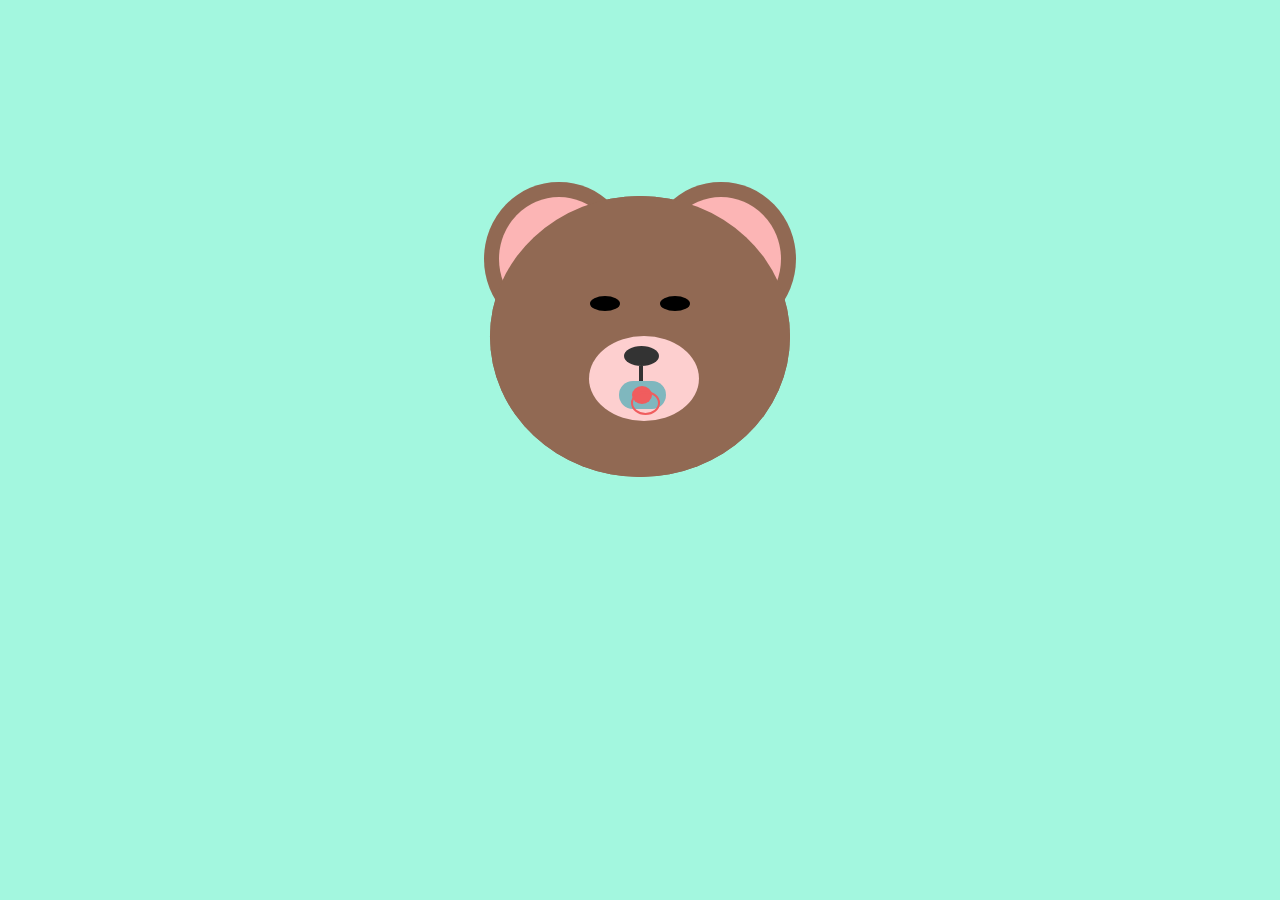
<file: Hello word.html>
<!DOCTYPE html>

<html>

<body>
    <style>
        body {
            background: #a3f7df;
        }

        .box {
            position: relative;
            margin: auto;
            display: block;
            margin-top: 10%;
            width: 600px;
            height: 420px;
            background: none;
            /* border: solid 3px White;*/
        }

        .head {
            position: absolute;
            top: 16.5%;
            left: 25%;
            width: 50%;
            height: 67%;
            background: #916953;
            border-radius: 50%;
        }

        .head-copy {
            width: 100%;
            height: 100%;
            position: absolute;
            background: #916953;
            border-radius: 50%;
            z-index: 2;
        }

        .ear-left {
            position: absolute;
            width: 50%;
            height: 55%;
            left: -2%;
            top: -5%;
            background: #916953;
            border-radius: 50%;
            z-index: 1;
        }

        .ear-right {
            position: absolute;
            width: 50%;
            height: 55%;
            right: -2%;
            top: -5%;
            background: #916953;
            border-radius: 50%;
            z-index: 1;
        }

        .inner-ear {
            position: absolute;
            border-radius: 50%;
            width: 80%;
            height: 80%;
            top: 10%;
            left: 10%;
            background: #fcb5b5;
        }

        .eye-left {
            position: absolute;
            background: black;
            width: 30px;
            height: 15px;
            top: 100px;
            left: 100px;
            border-radius: 50%;
            z-index: 3;
        }

        .eye-right {
            position: absolute;
            background: black;
            width: 30px;
            height: 15px;
            top: 100px;
            right: 100px;
            border-radius: 50%;
            z-index: 3;
        }

        .snout {
            position: absolute;
            background: #fdcfcf;
            width: 110px;
            height: 85px;
            top: 140px;
            left: 99px;
            border-radius: 100%;
            z-index: 2;
        }

        .nose {
            position: absolute;
            top: 10px;
            left: 35px;
            width: 35px;
            height: 20px;
            background: #333;
            border-radius: 100%;
        }

        .bridge {
            position: absolute;
            top: 30px;
            left: 50px;
            width: 4px;
            height: 17px;
            background: #333;
        }

        .mouth {
            position: absolute;
            width: 35px;
            height: 20px;
            border-radius: 0% 0% 100% 100%;
            border-bottom: 2px solid;
            top: 40px;
            left: 40px;
        }

        .paci {
            position: absolute;
            top: 45px;
            left: 30px;
            width: 47px;
            height: 28px;
            background: #7fb7be;
            border-radius: 20px;
        }

        .mid {
            position: absolute;
            top: 5px;
            left: 13px;
            width: 20px;
            height: 18px;
            background: #f05d5e;
            border-radius: 50%;
        }

        .ring {
            position: absolute;
            top: 10px;
            left: 12px;
            width: 25px;
            height: 20px;
            border: 2px solid #f05d5e;
            border-radius: 50%;
        }
    </style>
</body>

<body>

    <div class="box">
        <div class="head">
            <div class="head-copy"></div>
            <div class="ear-left">
                <div class="inner-ear"></div>
            </div>
            <div class="ear-right">
                <div class="inner-ear"></div>
            </div>
            <div class="eye-left"></div>
            <div class="eye-right"></div>
            <div class="snout">
                <div class="nose"> </div>
                <div class="bridge"></div>
                <div class="mouth"> </div>
                <div class="paci">
                    <div class="mid"> </div>
                    <div class="ring"> </div>
                </div>
            </div>
        </div>
    </div>

</body>

</html>
</file>
